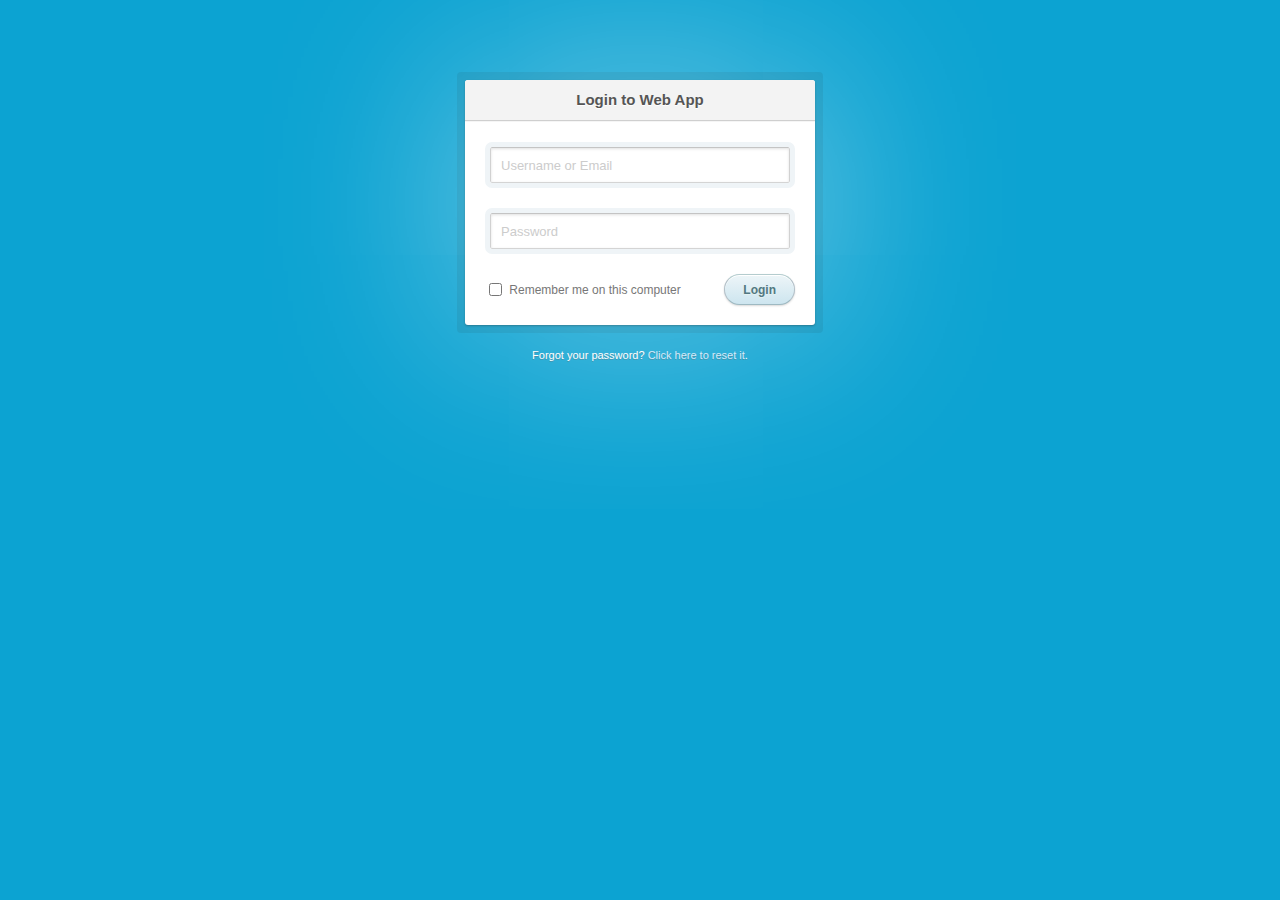
<file: 8-login-form/index.html>
<!DOCTYPE html>
<!--[if lt IE 7]> <html class="lt-ie9 lt-ie8 lt-ie7" lang="en"> <![endif]-->
<!--[if IE 7]> <html class="lt-ie9 lt-ie8" lang="en"> <![endif]-->
<!--[if IE 8]> <html class="lt-ie9" lang="en"> <![endif]-->
<!--[if gt IE 8]><!--> <html lang="en"> <!--<![endif]-->
<head>
  <meta charset="utf-8">
  <meta http-equiv="X-UA-Compatible" content="IE=edge,chrome=1">
  <title>Login Form</title>
  <link rel="stylesheet" href="css/style.css">
  <!--[if lt IE 9]><script src="//html5shim.googlecode.com/svn/trunk/html5.js"></script><![endif]-->
</head>
<body>
  <section class="container">
    <div class="login">
      <h1>Login to Web App</h1>
      <form method="post" action="login.php">
        <p><input type="text" name="email" value="" placeholder="Username or Email"></p>
        <p><input type="password" name="password" value="" placeholder="Password"></p>
        <p class="remember_me">
          <label>
            <input type="checkbox" name="remember_me" id="remember_me">
            Remember me on this computer
          </label>
        </p>
        <p class="submit"><input type="submit" name="commit" value="Login"></p>
      </form>
    </div>

    <div class="login-help">
      <p>Forgot your password? <a href="index.html">Click here to reset it</a>.</p>
    </div>
  </section>
</file>
<file: 8-login-form/css/style.css>
html, body, div, span, applet, object, iframe,
h1, h2, h3, h4, h5, h6, p, blockquote, pre,
a, abbr, acronym, address, big, cite, code,
del, dfn, em, img, ins, kbd, q, s, samp,
small, strike, strong, sub, sup, tt, var,
b, u, i, center,
dl, dt, dd, ol, ul, li,
fieldset, form, label, legend,
table, caption, tbody, tfoot, thead, tr, th, td,
article, aside, canvas, details, embed,
figure, figcaption, footer, header, hgroup,
menu, nav, output, ruby, section, summary,
time, mark, audio, video {
  margin: 0;
  padding: 0;
  border: 0;
  font-size: 100%;
  font: inherit;
  vertical-align: baseline;
}

article, aside, details, figcaption, figure,
footer, header, hgroup, menu, nav, section {
  display: block;
}

body {
  line-height: 1;
}

ol, ul {
  list-style: none;
}

blockquote, q {
  quotes: none;
}

blockquote:before, blockquote:after,
q:before, q:after {
  content: '';
  content: none;
}

table {
  border-collapse: collapse;
  border-spacing: 0;
}

.about {
  margin: 70px auto 40px;
  padding: 8px;
  width: 260px;
  font: 10px/18px 'Lucida Grande', Arial, sans-serif;
  color: #666;
  text-align: center;
  text-shadow: 0 1px rgba(255, 255, 255, 0.25);
  background: #eee;
  background: rgba(250, 250, 250, 0.8);
  border-radius: 4px;
  background-image: -webkit-linear-gradient(top, rgba(0, 0, 0, 0), rgba(0, 0, 0, 0.1));
  background-image: -moz-linear-gradient(top, rgba(0, 0, 0, 0), rgba(0, 0, 0, 0.1));
  background-image: -o-linear-gradient(top, rgba(0, 0, 0, 0), rgba(0, 0, 0, 0.1));
  background-image: linear-gradient(to bottom, rgba(0, 0, 0, 0), rgba(0, 0, 0, 0.1));
  -webkit-box-shadow: inset 0 1px rgba(255, 255, 255, 0.3), inset 0 0 0 1px rgba(255, 255, 255, 0.1), 0 0 6px rgba(0, 0, 0, 0.2);
  box-shadow: inset 0 1px rgba(255, 255, 255, 0.3), inset 0 0 0 1px rgba(255, 255, 255, 0.1), 0 0 6px rgba(0, 0, 0, 0.2);
}
.about a {
  color: #333;
  text-decoration: none;
  border-radius: 2px;
  -webkit-transition: background 0.1s;
  -moz-transition: background 0.1s;
  -o-transition: background 0.1s;
  transition: background 0.1s;
}
.about a:hover {
  text-decoration: none;
  background: #fafafa;
  background: rgba(255, 255, 255, 0.7);
}

.about-links {
  height: 30px;
}
.about-links > a {
  float: left;
  width: 50%;
  line-height: 30px;
  font-size: 12px;
}

.about-author {
  margin-top: 5px;
}
.about-author > a {
  padding: 1px 3px;
  margin: 0 -1px;
}

/*
 * Copyright (c) 2012-2013 Thibaut Courouble
 * http://www.cssflow.com
 *
 * Licensed under the MIT License:
 * http://www.opensource.org/licenses/mit-license.php
 */
body {
  font: 13px/20px 'Lucida Grande', Tahoma, Verdana, sans-serif;
  color: #404040;
  background: #0ca3d2;
}

.container {
  margin: 80px auto;
  width: 640px;
}

.login {
  position: relative;
  margin: 0 auto;
  padding: 20px 20px 20px;
  width: 310px;
  background: white;
  border-radius: 3px;
  -webkit-box-shadow: 0 0 200px rgba(255, 255, 255, 0.5), 0 1px 2px rgba(0, 0, 0, 0.3);
  box-shadow: 0 0 200px rgba(255, 255, 255, 0.5), 0 1px 2px rgba(0, 0, 0, 0.3);
}
.login:before {
  content: '';
  position: absolute;
  top: -8px;
  right: -8px;
  bottom: -8px;
  left: -8px;
  z-index: -1;
  background: rgba(0, 0, 0, 0.08);
  border-radius: 4px;
}
.login h1 {
  margin: -20px -20px 21px;
  line-height: 40px;
  font-size: 15px;
  font-weight: bold;
  color: #555;
  text-align: center;
  text-shadow: 0 1px white;
  background: #f3f3f3;
  border-bottom: 1px solid #cfcfcf;
  border-radius: 3px 3px 0 0;
  background-image: -webkit-linear-gradient(top, whiteffd, #eef2f5);
  background-image: -moz-linear-gradient(top, whiteffd, #eef2f5);
  background-image: -o-linear-gradient(top, whiteffd, #eef2f5);
  background-image: linear-gradient(to bottom, whiteffd, #eef2f5);
  -webkit-box-shadow: 0 1px whitesmoke;
  box-shadow: 0 1px whitesmoke;
}
.login p {
  margin: 20px 0 0;
}
.login p:first-child {
  margin-top: 0;
}
.login input[type=text], .login input[type=password] {
  width: 278px;
}
.login p.remember_me {
  float: left;
  line-height: 31px;
}
.login p.remember_me label {
  font-size: 12px;
  color: #777;
  cursor: pointer;
}
.login p.remember_me input {
  position: relative;
  bottom: 1px;
  margin-right: 4px;
  vertical-align: middle;
}
.login p.submit {
  text-align: right;
}

.login-help {
  margin: 20px 0;
  font-size: 11px;
  color: white;
  text-align: center;
  text-shadow: 0 1px #2a85a1;
}
.login-help a {
  color: #cce7fa;
  text-decoration: none;
}
.login-help a:hover {
  text-decoration: underline;
}

:-moz-placeholder {
  color: #c9c9c9 !important;
  font-size: 13px;
}

::-webkit-input-placeholder {
  color: #ccc;
  font-size: 13px;
}

input {
  font-family: 'Lucida Grande', Tahoma, Verdana, sans-serif;
  font-size: 14px;
}

input[type=text], input[type=password] {
  margin: 5px;
  padding: 0 10px;
  width: 200px;
  height: 34px;
  color: #404040;
  background: white;
  border: 1px solid;
  border-color: #c4c4c4 #d1d1d1 #d4d4d4;
  border-radius: 2px;
  outline: 5px solid #eff4f7;
  -moz-outline-radius: 3px;
  -webkit-box-shadow: inset 0 1px 3px rgba(0, 0, 0, 0.12);
  box-shadow: inset 0 1px 3px rgba(0, 0, 0, 0.12);
}
input[type=text]:focus, input[type=password]:focus {
  border-color: #7dc9e2;
  outline-color: #dceefc;
  outline-offset: 0;
}

input[type=submit] {
  padding: 0 18px;
  height: 29px;
  font-size: 12px;
  font-weight: bold;
  color: #527881;
  text-shadow: 0 1px #e3f1f1;
  background: #cde5ef;
  border: 1px solid;
  border-color: #b4ccce #b3c0c8 #9eb9c2;
  border-radius: 16px;
  outline: 0;
  -webkit-box-sizing: content-box;
  -moz-box-sizing: content-box;
  box-sizing: content-box;
  background-image: -webkit-linear-gradient(top, #edf5f8, #cde5ef);
  background-image: -moz-linear-gradient(top, #edf5f8, #cde5ef);
  background-image: -o-linear-gradient(top, #edf5f8, #cde5ef);
  background-image: linear-gradient(to bottom, #edf5f8, #cde5ef);
  -webkit-box-shadow: inset 0 1px white, 0 1px 2px rgba(0, 0, 0, 0.15);
  box-shadow: inset 0 1px white, 0 1px 2px rgba(0, 0, 0, 0.15);
}
input[type=submit]:active {
  background: #cde5ef;
  border-color: #9eb9c2 #b3c0c8 #b4ccce;
  -webkit-box-shadow: inset 0 0 3px rgba(0, 0, 0, 0.2);
  box-shadow: inset 0 0 3px rgba(0, 0, 0, 0.2);
}

.lt-ie9 input[type=text], .lt-ie9 input[type=password] {
  line-height: 34px;
}
</file>
